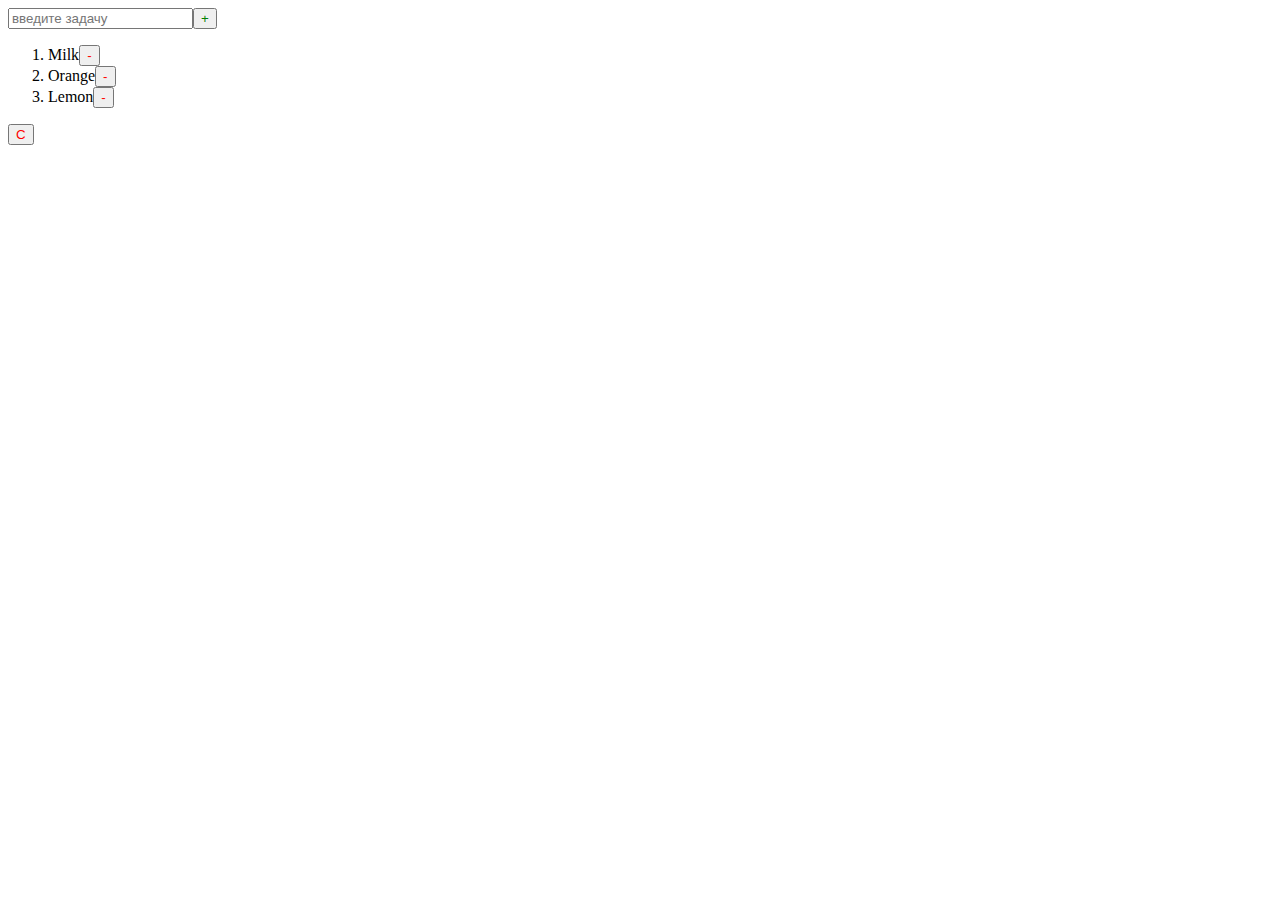
<file: JS--ToDo/index.html>
<!DOCTYPE html>
<html lang="en">
<head>
  <meta charset="UTF-8">
  <meta http-equiv="X-UA-Compatible" content="IE=edge">
  <meta name="viewport" content="width=device-width, initial-scale=1.0">
  <title>ToDo</title>
  <link rel="stylesheet" href="style.css" />
</head>
<body>
  <!-- Mountpoint - точка монтирования -->
  <div id = 'root'></div>

  <!-- Model -->
  <script src="task.js"></script>
  <script src="ToDo.js"></script>
 

  <!-- View -->
  <script src="ToDoView.js"></script>

  <!-- Start -->
  <script src="index.js"></script>
</body>
</html>
</file>
<file: JS--ToDo/style.css>
.button-add {
    color: green;
}

.button-delete-clear {
    color: red;
}
</file>
